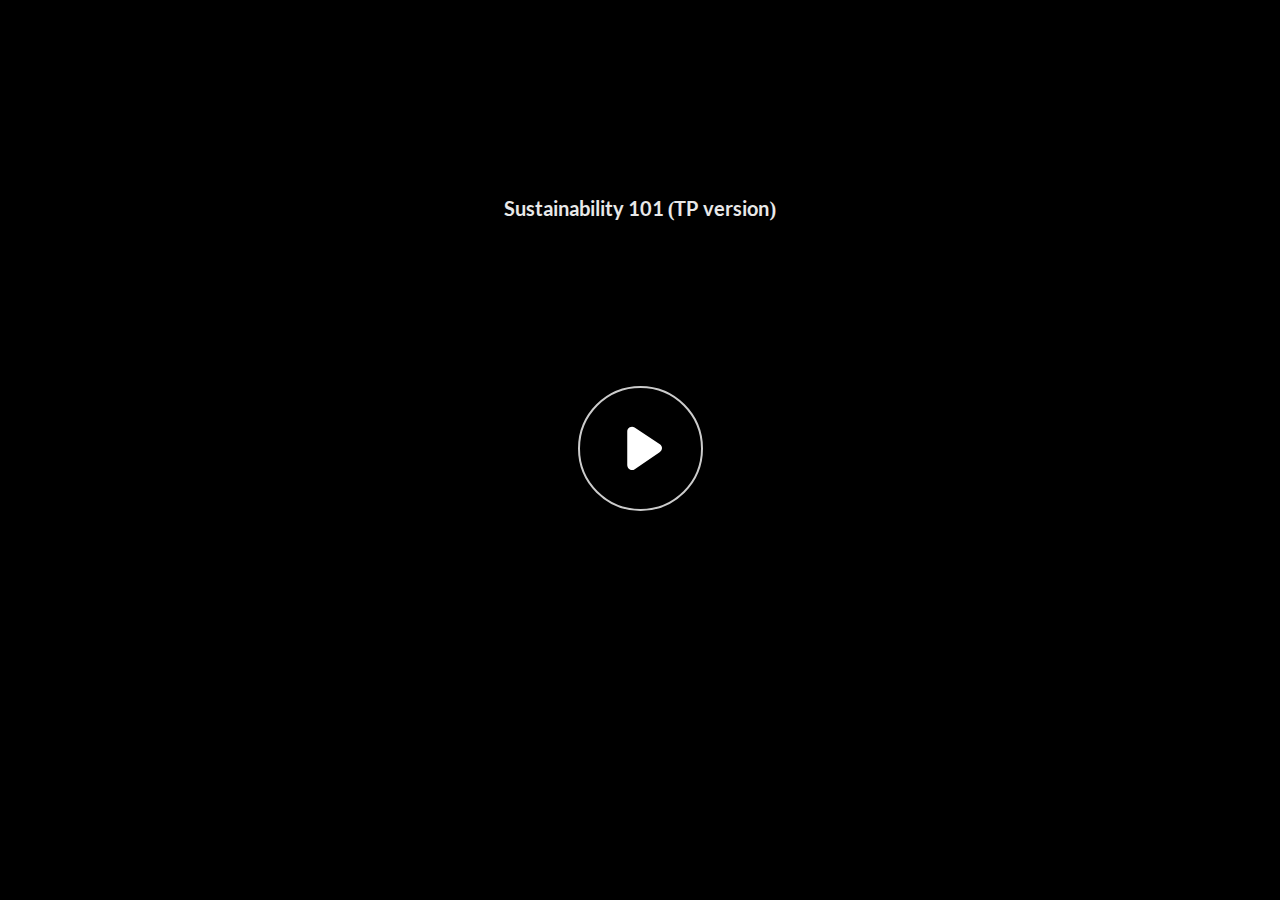
<file: index.html>
﻿<!doctype html>
<html lang="en-US">
<head>
  <meta charset="utf-8">
  <!-- Created using Storyline 360 x64 - http://www.articulate.com  -->
  <!-- version: 3.88.32574.0 -->
  <title>Sustainability 101 (TP version)</title>
  <meta http-equiv="x-ua-compatible" content="IE=edge"/>
  <meta name="viewport" content="width=device-width,initial-scale=1,user-scalable=no,shrink-to-fit=no,minimal-ui"/>
  <meta name="apple-mobile-web-app-capable" content="yes"/>
  <style>
    html, body { height: 100%; padding: 0; margin: 0 }
    #app { height: 100%; width: 100%; }
  </style>

  <script>
    window.DS = {};
    window.globals = {
      DATA_PATH_BASE: '',
      HAS_FRAME: true,
      HAS_SLIDE: true,

      lmsPresent: false,
      tinCanPresent: false,
      cmi5Present: false,
      aoSupport: false,
      scale: 'noscale',
      captureRc: true,
      browserSize: 'optimal',
      bgColor: '#FFFFFF',
      features: 'DropInBase,DropInCore,DropInInteractions,DropInMisc,DropInVectors,DropInVideo,LayerPresentAsDialog,MultipleQuizTracking,UpdatedThemeEditor',
      themeName: 'unified',
      preloaderColor: '#8C8C8C',
      suppressAnalytics: false,
      productChannel: 'stable',
      publishSource: 'storyline',
      aid: 'aid|afcff483-c2ef-4fb6-9622-74dc8f3755a5',
      cid: 'fef19388-7f60-4ddf-84ad-3c08ab8c5711',
      playerVersion: '3.88.32574.0',
      publishTimestamp: '2024-09-03T09:45:04.0226435Z',
      maxIosVideoElements: 10,
      connectionSettings: { message: 'You%20are%20offline.%20Trying%20to%20reconnect...', useDarkTheme: true, mode: 'disabled' },
      hasFeature: function(feature) {
        return this.features.split(',').includes(feature);
      },
      
      parseParams: function(qs) {
        if (window.globals.parsedParams != null) {
          return window.globals.parsedParams;
        }
        qs = (qs || window.location.search.substr(1)).split('+').join(' ');
        var params = {},
            tokens,
            re = /[?&]?([^=]+)=([^&]*)/g;

        while (tokens = re.exec(qs)) {
          params[decodeURIComponent(tokens[1]).trim()] =
            decodeURIComponent(tokens[2]).trim();
        }
        window.globals.parsedParams = params;
        return params;
      }

    };
  </script>
  <script>
    var isIe11 = ('ActiveXObject' in window || window.MSBlobBuilder != null)
      && window.msCrypto != null && !window.ActiveXObject;
    if (isIe11) {
      window.globals.unsupportedBrowser = true;
      document.write(atob('[base64]'));
    }
  </script>

  <script>
    if (window.globals.hasFeature('MultiLanguageSupport')) {
      
      
    }
  </script>

  
  <script>window.THREE = { };</script>
  
</head>
<body style="background: #FFFFFF" class="cs-HTML theme-unified">
  <!-- 360 -->
  <script>!function(){var e,i=/iPhone/i,o=/iPod/i,n=/iPad/i,t=/\biOS-universal(?:.+)Mac\b/i,r=/\bAndroid(?:.+)Mobile\b/i,a=/Android/i,d=/(?:SD4930UR|\bSilk(?:.+)Mobile\b)/i,p=/Silk/i,l=/Windows Phone/i,u=/\bWindows(?:.+)ARM\b/i,b=/BlackBerry/i,s=/BB10/i,c=/Opera Mini/i,f=/\b(CriOS|Chrome)(?:.+)Mobile/i,h=/Mobile(?:.+)Firefox\b/i,v=function(e){return void 0!==e&&"MacIntel"===e.platform&&"number"==typeof e.maxTouchPoints&&e.maxTouchPoints>1&&"undefined"==typeof MSStream};e=function(e){var m={userAgent:"",platform:"",maxTouchPoints:0};e||"undefined"==typeof navigator?"string"==typeof e?m.userAgent=e:e&&e.userAgent&&(m={userAgent:e.userAgent,platform:e.platform,maxTouchPoints:e.maxTouchPoints||0}):m={userAgent:navigator.userAgent,platform:navigator.platform,maxTouchPoints:navigator.maxTouchPoints||0};var g=m.userAgent,y=g.split("[FBAN");void 0!==y[1]&&(g=y[0]),void 0!==(y=g.split("Twitter"))[1]&&(g=y[0]);var A=function(e){return function(i){return i.test(e)}}(g),w={apple:{phone:A(i)&&!A(l),ipod:A(o),tablet:!A(i)&&(A(n)||v(m))&&!A(l),universal:A(t),device:(A(i)||A(o)||A(n)||A(t)||v(m))&&!A(l)},amazon:{phone:A(d),tablet:!A(d)&&A(p),device:A(d)||A(p)},android:{phone:!A(l)&&A(d)||!A(l)&&A(r),tablet:!A(l)&&!A(d)&&!A(r)&&(A(p)||A(a)),device:!A(l)&&(A(d)||A(p)||A(r)||A(a))||A(/\bokhttp\b/i)},windows:{phone:A(l),tablet:A(u),device:A(l)||A(u)},other:{blackberry:A(b),blackberry10:A(s),opera:A(c),firefox:A(h),chrome:A(f),device:A(b)||A(s)||A(c)||A(h)||A(f)},any:!1,phone:!1,tablet:!1};return w.any=w.apple.device||w.android.device||w.windows.device||w.other.device,w.phone=w.apple.phone||w.android.phone||w.windows.phone,w.tablet=w.apple.tablet||w.android.tablet||w.windows.tablet,w}(),"object"==typeof exports&&"undefined"!=typeof module?module.exports=e:"function"==typeof define&&define.amd?define((function(){return e})):this.isMobile=e}();
    window.isMobile.apple.tablet = window.isMobile.apple.tablet ||
      (navigator.platform === 'MacIntel' && navigator.maxTouchPoints > 1);
    window.isMobile.apple.device = window.isMobile.apple.device || window.isMobile.apple.tablet;
    window.isMobile.tablet = window.isMobile.tablet || window.isMobile.apple.tablet;
    window.isMobile.any = window.isMobile.any || window.isMobile.apple.tablet;
  </script>

  <div id="focus-sink" tabindex="-1"></div>

  <div id="preso"></div>
  <script>
    (function() {

      var classTypes = [ 'desktop', 'mobile', 'phone', 'tablet' ];

      var addDeviceClasses = function(prefix, testObj) {
        var curr, i;
        for (i = 0; i < classTypes.length; i++) {
          curr = classTypes[i];
          if (testObj[curr]) {
            document.body.classList.add(prefix + curr);
          }
        }
      };

      var params = window.globals.parseParams(),
          isDevicePreview = params.devicepreview === '1',
          isPhoneOverride = params.deviceType === 'phone' || (isDevicePreview && params.phone == '1'),
          isTabletOverride = (params.deviceType === 'tablet' || isDevicePreview) && !isPhoneOverride,
          isMobileOverride = isPhoneOverride || isTabletOverride;

      var deviceView = {
        desktop: !window.isMobile.any && !isMobileOverride,
        mobile: window.isMobile.any || isMobileOverride,
        phone: isPhoneOverride || (window.isMobile.phone && !isTabletOverride),
        tablet: isTabletOverride || window.isMobile.tablet
      };

      window.globals.deviceView = deviceView;
      window.isMobile.desktop = !window.isMobile.any;
      window.isMobile.mobile = window.isMobile.any;

      addDeviceClasses('view-', deviceView);

    })();
  </script>
  
  <script src='story_content/triggers.js' type=text/javascript></script>
<script src='story_content/user.js' type=text/javascript></script>
  <div class="slide-loader"></div>

  <script>
    var doc = document, loader = doc.body.querySelector('.slide-loader'); [ 1, 2, 3 ].forEach(function(n) { var d = doc.createElement('div'); d.style.backgroundColor = window.globals.preloaderColor; d.classList.add('mobile-loader-dot'); d.classList.add('dot' + n); loader.appendChild(d); });
  </script>

  <div class="mobile-load-title-overlay" style="display: none">
    <div class="mobile-load-title">Sustainability 101 (TP version)</div>
  </div>

  <div class="mobile-chrome-warning"></div>

  
<style>
  .warn-connection-dialog {
    display: none;
    background: transparent;
    pointer-events: all;
    position: fixed;
    left: 0;
    top: 0;
    width: 100%;
    height: 100%;
    z-index: 999;
  }

  .warn-connection-content {
    pointer-events: all;
    border-radius: 4px;
    background: white;
    border: 1px solid #E7E7E7;
    color: #333333;
    box-shadow: 0 2px 4px rgba(0, 0, 0, 0.25);
    transition: all 150ms ease-out;
    position: absolute;
    white-space: nowrap;
  }

  .view-phone.is-landscape .warn-connection-content {
    left: 23px;
    bottom: 23px;
  }

  .view-tablet.is-landscape .warn-connection-content {
    left: 50%;
    top: 20px;
    transform: translateX(-50%);
  }

  .view-mobile.is-portrait .warn-connection-content {
    transform: translate(-50%, calc(-100% - 15px));
  }

  .warn-connection-content p {
    display: inline-block;
    margin: 0 8px 0 0;
    line-height: 33px;
    font-size: 11px;
  }

  .warn-connection-content svg {
    position: relative;
    vertical-align: middle;
    margin: 0 2px 2px 8px;
  }

  .view-desktop .warn-connection-content {
    left: 1.5em;
    bottom: 1.5em;
  }

  .view-desktop .warn-connection-content p {
    font-size: 1.1em;
  }

  .is-offline .warn-connection-dialog {
    display: block;
  }

  .is-offline .cs-panel * {
    pointer-events: none !important;
  }

  .is-offline .cs-panel {
    pointer-events: all !important;
  }

  .is-offline #nav-controls * {
    pointer-events: none !important;
  }

  .is-offline #nav-controls {
    pointer-events: all !important;
  }
</style>

<div class="warn-connection-dialog" role="alertdialog" aria-modal="true" tabindex="0" aria-labelledby="warn-connection-message">
  <div class="warn-connection-content">
    <svg width="17" height="15" viewBox="0 0 17 15" xmlns="http://www.w3.org/2000/svg">
      <path fill="#8F0000" stroke="white" d="M16.07,12.98 L15.88,12.23 L9.51,1.21 C8.97,0.26,7.6,0.26,7.06,1.21 L0.69,12.23 C0.15,13.16,0.81,14.36,1.91,14.36 H14.65 C15.47,14.36,16.05,13.7,16.07,12.98 Z"/>
      <path fill="white" stroke="white" d="M8.58,5.5 C8.35,5.28,8.5,5.35,8.21,5.32 C8.09,5.35,7.97,5.49,7.96,5.67 C7.97,5.79,7.98,5.92,7.98,6.04 L7.98,6.04 C7.99,6.17,8,6.31,8.01,6.43 L8.01,6.44 C8.03,6.92,8.06,7.41,8.09,7.9 L8.09,7.9 C8.12,8.39,8.14,8.88,8.17,9.37 C8.17,9.39,8.18,9.42,8.2,9.44 C8.23,9.46,8.25,9.47,8.28,9.47 C8.31,9.47,8.34,9.46,8.35,9.44 C8.37,9.43,8.38,9.4,8.39,9.35 L8.39,9.34 C8.39,9.24,8.4,9.15,8.4,9.05 L8.4,9.05 C8.41,8.96,8.41,8.86,8.42,8.75 C8.43,8.44,8.45,8.12,8.47,7.81 L8.47,7.81 C8.49,7.49,8.51,7.18,8.53,6.87 C8.55,6.46,8.56,6.05,8.59,5.64 L8.6,5.62 C8.6,5.57,8.59,5.53,8.58,5.5 L8.21,5.32 Z"/>
      <circle fill="white" stroke="white" cx="8.3" cy="11.35" r="0.3"/>
    </svg>
    <p id="warn-connection-message">You are offline. Trying to reconnect...</p>
  </div>
</div>

<script>
  (function() {
    window.DS.connection = {
      warningShown: false,
      assets: {},
      loadingAssetGroup: false,
      retryDelay: 500
    };

    var connectionSettings = window.globals.connectionSettings || {};

    var useConnectionMessages = window.AbortController != null &&
      window.location.protocol != 'file:' &&
      connectionSettings.mode === 'normal';

    window.DS.connection.useConnectionMessages = useConnectionMessages;

    var assetCount = 0;
    var checkLoadedId;


    if (useConnectionMessages && connectionSettings != null) {
      var contentEl = document.querySelector('.warn-connection-content');
      var messageEl = contentEl.querySelector('p');

      if (connectionSettings.useDarkTheme) {
        contentEl.style.borderColor = '#BABBBA';
        contentEl.style.backgroundColor = '#282828';
        contentEl.style.color = '#FFFFFF';
      }

      if (connectionSettings.message != null) {
        messageEl.textContent = window.decodeURIComponent(connectionSettings.message);
      }
    }

    function checkAssetsReady() {
      for (var i in DS.connection.assets) {
        if (!DS.connection.assets[i].success) {
          return false;
        }
      }
      return true;
    }

    function stopAssetGroup() {
      if (!useConnectionMessages) { return; }

      assetCount = 0;

      DS.connection.oldAssetGroup = DS.connection.assets;
      DS.connection.assets = {};
      DS.connection.loadingAssetGroup = false;
      clearInterval(checkLoadedId);
    }

    function startAssetGroup() {
      if (!useConnectionMessages) { return; }
      var ticks = 0;
      clearInterval(checkLoadedId);
      checkLoadedId = setInterval(function() {
        var loaded = 0;
        if (assetCount === 0 && loaded === 0) {
          clearInterval(checkLoadedId);
          return;
        }

        for (var i in DS.connection.assets) {
          if (DS.connection.assets[i].success) {
            loaded++;
          }
        }

        if (assetCount === loaded && checkAssetsReady()) {
          for (var i in DS.connection.assets) {
            if (DS.connection.assets[i].action) {
              DS.connection.assets[i].action();
            }
          }
          hideWarning();
          stopAssetGroup();
        }
      }, 100)
    }

    function requiredAsset(url, action, retry, type) {
      if (!useConnectionMessages) { return; }
      if (DS.connection.assets[url]) { return; }

      DS.connection.assets[url] = {
        success: false, action: action, retry: retry, type: type
      };
      assetCount = Object.keys(DS.connection.assets).length;
      if (!DS.connection.loadingAssetGroup) {
        startAssetGroup();
      }
      DS.connection.loadingAssetGroup = true;
    }

    function assetLoaded(url) {
      if (!useConnectionMessages) { return; }
      if (DS.connection.assets[url]) {
        DS.connection.assets[url].success = true;
      }
    }

    function assetFailed(url) {
      if (!useConnectionMessages) { return; }
      if (!DS.connection.assets[url]) {
        if (/\.js$/.test(url) && url.indexOf('transcripts') === -1) {
          setTimeout(function() {
            if (DS.connection.lastSlideLoaded != null) {
              DS.connection.lastSlideLoaded();
            }
          }, DS.connection.retryDelay);
        }
        return;
      }
      if (!DS.connection.warningShown) { showWarning(); }
      if (DS.connection.assets[url].retry) {
        setTimeout(function() {
          if (!DS.connection.assets[url].success) {
            DS.connection.assets[url].retry()
          }
        }, DS.connection.retryDelay);
      }
    }

    function hideWarning() {
      document.body.classList.remove('is-offline');
      DS.connection.warningShown = false;
      enableKeys();
    }
    DS.connection.hideWarning = hideWarning

    function showWarning(btn) {
      document.body.classList.add('is-offline')
      DS.connection.warningShown = true;
      updateWarningPosition();
      disableKeys();
    }

    function updateWarningPosition() {
      if (!DS.connection.warningShown) {
        return;
      }

      var isPortrait = document.body.classList.contains('is-portrait');
      var isMobile = document.body.classList.contains('view-mobile');
      var warningEl = document.querySelector('.warn-connection-content');

      if (isPortrait && isMobile) {
        var slide = document.querySelector('.primary-slide');
        var slideRect = slide != null
          ? slide.getBoundingClientRect()
          : { top: window.innerHeight, left: 0, width: window.innerWidth };

        warningEl.style.top = `${slideRect.top}px`
        warningEl.style.left = `${slideRect.left + slideRect.width / 2}px`
      } else {
        warningEl.style.top = null;
        warningEl.style.left = null;
      }

      window.requestAnimationFrame(updateWarningPosition);
    }

    function onDisableKeyDown(e) {
      e.preventDefault();
      e.stopImmediatePropagation();
    }

    function onDisableKeyUp(e) {
      e.preventDefault();
      e.stopImmediatePropagation();
    }

    var accStyle = document.createElement('style');
    var warnDialogEl = document.querySelector('.warn-connection-dialog');

    function disableKeys() {
      if (DS.views && DS.views.nsStack && DS.views.nsStack.length === 1) {
        DS.views.nsStack[0].tabReachable = false
        DS.views.nsStack[0].updateTabIndex(true, true);
      }

      accStyle.innerHTML = '.acc-shadow-dom { display: none; }';
      document.body.appendChild(accStyle);

      warnDialogEl.parentNode.append(warnDialogEl);
      warnDialogEl.focus();
    }

    function enableKeys() {
      accStyle.remove();
      if (DS.views && DS.views.nsStack && DS.views.nsStack.length === 1 && DS.views.nsStack[0].name === '_frame') {
        DS.views.nsStack[0].tabReachable = true;
        DS.views.nsStack[0].updateTabIndex();
      }
    }

    // these will all be noops if the feature flag isn't set in
    // the data and `window.globals.features`
    DS.connection.requiredAsset = requiredAsset;
    DS.connection.assetLoaded = assetLoaded;
    DS.connection.assetFailed = assetFailed;
    DS.connection.stopAssetGroup = stopAssetGroup;
    DS.connection.startAssetGroup = startAssetGroup;
  })();
</script>


  <script>
    
    if (window.autoSpider && window.vInterfaceObject) {
      document.querySelector('.mobile-load-title-overlay').style.display = 'none';
    }
  </script>

  

  <link rel="stylesheet" href="html5/data/css/output.min.css" data-noprefix/>
</body>
<script src="html5/lib/scripts/bootstrapper.min.js"></script>
</html>
</file>
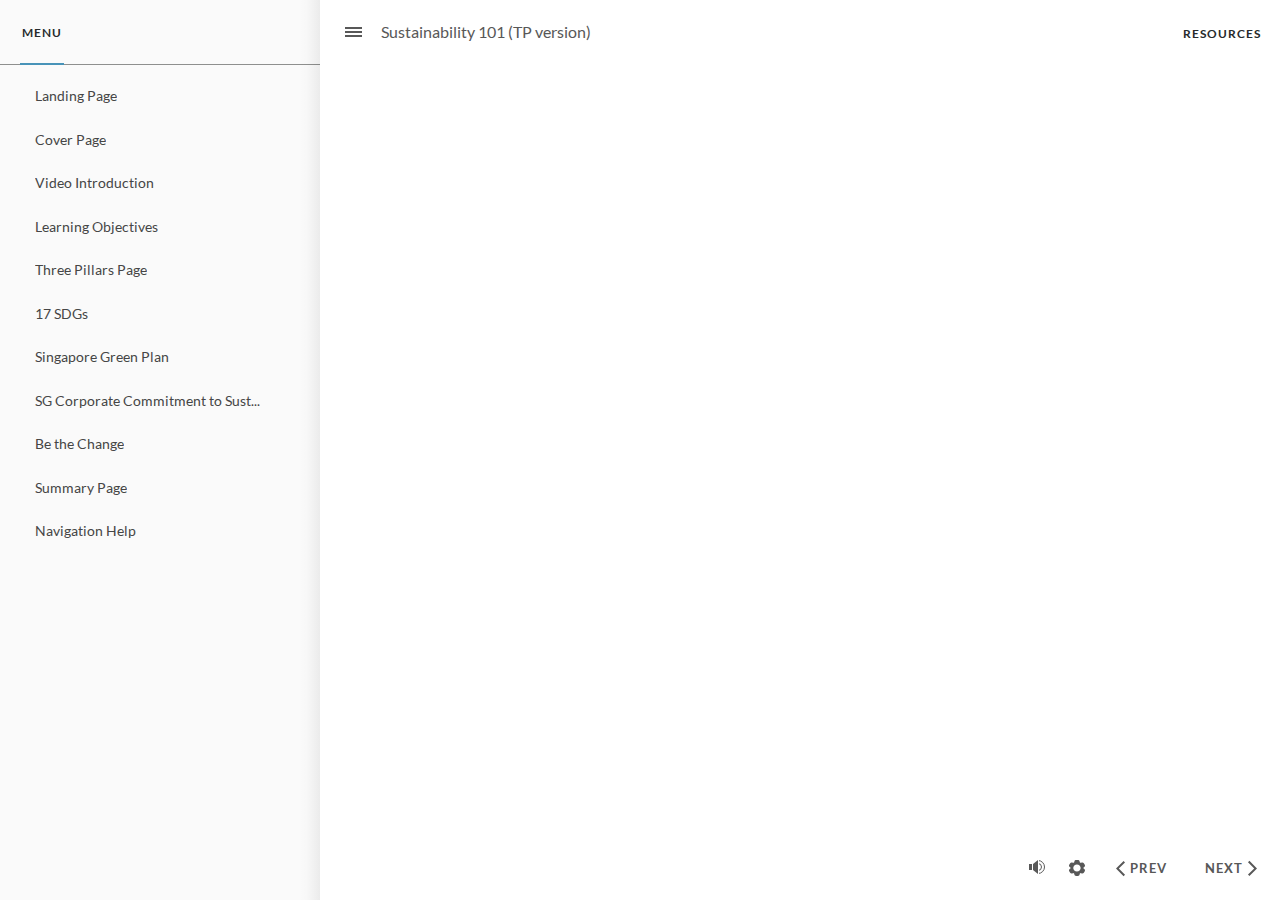
<file: index_lms.html>
<!doctype html>
<html lang="en-US">
<head>
  <meta charset="utf-8">
  <!-- Created using Storyline 360 x64 - http://www.articulate.com  -->
  <!-- version: 3.88.32574.0 -->
  <title>Sustainability 101 (TP version)</title>
  <meta http-equiv="x-ua-compatible" content="IE=edge"/>
  <meta name="viewport" content="width=device-width,initial-scale=1,user-scalable=no,shrink-to-fit=no,minimal-ui"/>
  <meta name="apple-mobile-web-app-capable" content="yes"/>
  <style>
    html, body { height: 100%; padding: 0; margin: 0 }
    #app { height: 100%; width: 100%; }
  </style>

  <script>
    window.DS = {};
    window.globals = {
      DATA_PATH_BASE: '',
      HAS_FRAME: true,
      HAS_SLIDE: true,

      lmsPresent: true,
      tinCanPresent: false,
      cmi5Present: false,
      aoSupport: false,
      scale: 'noscale',
      captureRc: true,
      browserSize: 'optimal',
      bgColor: '#FFFFFF',
      features: 'DropInBase,DropInCore,DropInInteractions,DropInMisc,DropInVectors,DropInVideo,LayerPresentAsDialog,MultipleQuizTracking,UpdatedThemeEditor',
      themeName: 'unified',
      preloaderColor: '#8C8C8C',
      suppressAnalytics: false,
      productChannel: 'stable',
      publishSource: 'storyline',
      aid: 'aid|afcff483-c2ef-4fb6-9622-74dc8f3755a5',
      cid: 'fef19388-7f60-4ddf-84ad-3c08ab8c5711',
      playerVersion: '3.88.32574.0',
      publishTimestamp: '2024-09-03T09:45:04.1821109Z',
      maxIosVideoElements: 10,
      connectionSettings: { message: 'You%20are%20offline.%20Trying%20to%20reconnect...', useDarkTheme: true, mode: 'disabled' },
      hasFeature: function(feature) {
        return this.features.split(',').includes(feature);
      },
      
      parseParams: function(qs) {
        if (window.globals.parsedParams != null) {
          return window.globals.parsedParams;
        }
        qs = (qs || window.location.search.substr(1)).split('+').join(' ');
        var params = {},
            tokens,
            re = /[?&]?([^=]+)=([^&]*)/g;

        while (tokens = re.exec(qs)) {
          params[decodeURIComponent(tokens[1]).trim()] =
            decodeURIComponent(tokens[2]).trim();
        }
        window.globals.parsedParams = params;
        return params;
      }

    };
  </script>
  <script>
    var isIe11 = ('ActiveXObject' in window || window.MSBlobBuilder != null)
      && window.msCrypto != null && !window.ActiveXObject;
    if (isIe11) {
      window.globals.unsupportedBrowser = true;
      document.write(atob('[base64]'));
    }
  </script>

  <script>
    if (window.globals.hasFeature('MultiLanguageSupport')) {
      
      
    }
  </script>

  <script src="lms/scormdriver.js" charset="utf-8"></script>
  <script>window.THREE = { };</script>
  
</head>
<body style="background: #FFFFFF" class="cs-HTML theme-unified">
  <!-- 360 -->
  <script>!function(){var e,i=/iPhone/i,o=/iPod/i,n=/iPad/i,t=/\biOS-universal(?:.+)Mac\b/i,r=/\bAndroid(?:.+)Mobile\b/i,a=/Android/i,d=/(?:SD4930UR|\bSilk(?:.+)Mobile\b)/i,p=/Silk/i,l=/Windows Phone/i,u=/\bWindows(?:.+)ARM\b/i,b=/BlackBerry/i,s=/BB10/i,c=/Opera Mini/i,f=/\b(CriOS|Chrome)(?:.+)Mobile/i,h=/Mobile(?:.+)Firefox\b/i,v=function(e){return void 0!==e&&"MacIntel"===e.platform&&"number"==typeof e.maxTouchPoints&&e.maxTouchPoints>1&&"undefined"==typeof MSStream};e=function(e){var m={userAgent:"",platform:"",maxTouchPoints:0};e||"undefined"==typeof navigator?"string"==typeof e?m.userAgent=e:e&&e.userAgent&&(m={userAgent:e.userAgent,platform:e.platform,maxTouchPoints:e.maxTouchPoints||0}):m={userAgent:navigator.userAgent,platform:navigator.platform,maxTouchPoints:navigator.maxTouchPoints||0};var g=m.userAgent,y=g.split("[FBAN");void 0!==y[1]&&(g=y[0]),void 0!==(y=g.split("Twitter"))[1]&&(g=y[0]);var A=function(e){return function(i){return i.test(e)}}(g),w={apple:{phone:A(i)&&!A(l),ipod:A(o),tablet:!A(i)&&(A(n)||v(m))&&!A(l),universal:A(t),device:(A(i)||A(o)||A(n)||A(t)||v(m))&&!A(l)},amazon:{phone:A(d),tablet:!A(d)&&A(p),device:A(d)||A(p)},android:{phone:!A(l)&&A(d)||!A(l)&&A(r),tablet:!A(l)&&!A(d)&&!A(r)&&(A(p)||A(a)),device:!A(l)&&(A(d)||A(p)||A(r)||A(a))||A(/\bokhttp\b/i)},windows:{phone:A(l),tablet:A(u),device:A(l)||A(u)},other:{blackberry:A(b),blackberry10:A(s),opera:A(c),firefox:A(h),chrome:A(f),device:A(b)||A(s)||A(c)||A(h)||A(f)},any:!1,phone:!1,tablet:!1};return w.any=w.apple.device||w.android.device||w.windows.device||w.other.device,w.phone=w.apple.phone||w.android.phone||w.windows.phone,w.tablet=w.apple.tablet||w.android.tablet||w.windows.tablet,w}(),"object"==typeof exports&&"undefined"!=typeof module?module.exports=e:"function"==typeof define&&define.amd?define((function(){return e})):this.isMobile=e}();
    window.isMobile.apple.tablet = window.isMobile.apple.tablet ||
      (navigator.platform === 'MacIntel' && navigator.maxTouchPoints > 1);
    window.isMobile.apple.device = window.isMobile.apple.device || window.isMobile.apple.tablet;
    window.isMobile.tablet = window.isMobile.tablet || window.isMobile.apple.tablet;
    window.isMobile.any = window.isMobile.any || window.isMobile.apple.tablet;
  </script>

  <div id="focus-sink" tabindex="-1"></div>

  <div id="preso"></div>
  <script>
    (function() {

      var classTypes = [ 'desktop', 'mobile', 'phone', 'tablet' ];

      var addDeviceClasses = function(prefix, testObj) {
        var curr, i;
        for (i = 0; i < classTypes.length; i++) {
          curr = classTypes[i];
          if (testObj[curr]) {
            document.body.classList.add(prefix + curr);
          }
        }
      };

      var params = window.globals.parseParams(),
          isDevicePreview = params.devicepreview === '1',
          isPhoneOverride = params.deviceType === 'phone' || (isDevicePreview && params.phone == '1'),
          isTabletOverride = (params.deviceType === 'tablet' || isDevicePreview) && !isPhoneOverride,
          isMobileOverride = isPhoneOverride || isTabletOverride;

      var deviceView = {
        desktop: !window.isMobile.any && !isMobileOverride,
        mobile: window.isMobile.any || isMobileOverride,
        phone: isPhoneOverride || (window.isMobile.phone && !isTabletOverride),
        tablet: isTabletOverride || window.isMobile.tablet
      };

      window.globals.deviceView = deviceView;
      window.isMobile.desktop = !window.isMobile.any;
      window.isMobile.mobile = window.isMobile.any;

      addDeviceClasses('view-', deviceView);

    })();
  </script>
  
  <script src='story_content/triggers.js' type=text/javascript></script>
<script src='story_content/user.js' type=text/javascript></script>
  <div class="slide-loader"></div>

  <script>
    var doc = document, loader = doc.body.querySelector('.slide-loader'); [ 1, 2, 3 ].forEach(function(n) { var d = doc.createElement('div'); d.style.backgroundColor = window.globals.preloaderColor; d.classList.add('mobile-loader-dot'); d.classList.add('dot' + n); loader.appendChild(d); });
  </script>

  <div class="mobile-load-title-overlay" style="display: none">
    <div class="mobile-load-title">Sustainability 101 (TP version)</div>
  </div>

  <div class="mobile-chrome-warning"></div>

  
<style>
  .warn-connection-dialog {
    display: none;
    background: transparent;
    pointer-events: all;
    position: fixed;
    left: 0;
    top: 0;
    width: 100%;
    height: 100%;
    z-index: 999;
  }

  .warn-connection-content {
    pointer-events: all;
    border-radius: 4px;
    background: white;
    border: 1px solid #E7E7E7;
    color: #333333;
    box-shadow: 0 2px 4px rgba(0, 0, 0, 0.25);
    transition: all 150ms ease-out;
    position: absolute;
    white-space: nowrap;
  }

  .view-phone.is-landscape .warn-connection-content {
    left: 23px;
    bottom: 23px;
  }

  .view-tablet.is-landscape .warn-connection-content {
    left: 50%;
    top: 20px;
    transform: translateX(-50%);
  }

  .view-mobile.is-portrait .warn-connection-content {
    transform: translate(-50%, calc(-100% - 15px));
  }

  .warn-connection-content p {
    display: inline-block;
    margin: 0 8px 0 0;
    line-height: 33px;
    font-size: 11px;
  }

  .warn-connection-content svg {
    position: relative;
    vertical-align: middle;
    margin: 0 2px 2px 8px;
  }

  .view-desktop .warn-connection-content {
    left: 1.5em;
    bottom: 1.5em;
  }

  .view-desktop .warn-connection-content p {
    font-size: 1.1em;
  }

  .is-offline .warn-connection-dialog {
    display: block;
  }

  .is-offline .cs-panel * {
    pointer-events: none !important;
  }

  .is-offline .cs-panel {
    pointer-events: all !important;
  }

  .is-offline #nav-controls * {
    pointer-events: none !important;
  }

  .is-offline #nav-controls {
    pointer-events: all !important;
  }
</style>

<div class="warn-connection-dialog" role="alertdialog" aria-modal="true" tabindex="0" aria-labelledby="warn-connection-message">
  <div class="warn-connection-content">
    <svg width="17" height="15" viewBox="0 0 17 15" xmlns="http://www.w3.org/2000/svg">
      <path fill="#8F0000" stroke="white" d="M16.07,12.98 L15.88,12.23 L9.51,1.21 C8.97,0.26,7.6,0.26,7.06,1.21 L0.69,12.23 C0.15,13.16,0.81,14.36,1.91,14.36 H14.65 C15.47,14.36,16.05,13.7,16.07,12.98 Z"/>
      <path fill="white" stroke="white" d="M8.58,5.5 C8.35,5.28,8.5,5.35,8.21,5.32 C8.09,5.35,7.97,5.49,7.96,5.67 C7.97,5.79,7.98,5.92,7.98,6.04 L7.98,6.04 C7.99,6.17,8,6.31,8.01,6.43 L8.01,6.44 C8.03,6.92,8.06,7.41,8.09,7.9 L8.09,7.9 C8.12,8.39,8.14,8.88,8.17,9.37 C8.17,9.39,8.18,9.42,8.2,9.44 C8.23,9.46,8.25,9.47,8.28,9.47 C8.31,9.47,8.34,9.46,8.35,9.44 C8.37,9.43,8.38,9.4,8.39,9.35 L8.39,9.34 C8.39,9.24,8.4,9.15,8.4,9.05 L8.4,9.05 C8.41,8.96,8.41,8.86,8.42,8.75 C8.43,8.44,8.45,8.12,8.47,7.81 L8.47,7.81 C8.49,7.49,8.51,7.18,8.53,6.87 C8.55,6.46,8.56,6.05,8.59,5.64 L8.6,5.62 C8.6,5.57,8.59,5.53,8.58,5.5 L8.21,5.32 Z"/>
      <circle fill="white" stroke="white" cx="8.3" cy="11.35" r="0.3"/>
    </svg>
    <p id="warn-connection-message">You are offline. Trying to reconnect...</p>
  </div>
</div>

<script>
  (function() {
    window.DS.connection = {
      warningShown: false,
      assets: {},
      loadingAssetGroup: false,
      retryDelay: 500
    };

    var connectionSettings = window.globals.connectionSettings || {};

    var useConnectionMessages = window.AbortController != null &&
      window.location.protocol != 'file:' &&
      connectionSettings.mode === 'normal';

    window.DS.connection.useConnectionMessages = useConnectionMessages;

    var assetCount = 0;
    var checkLoadedId;


    if (useConnectionMessages && connectionSettings != null) {
      var contentEl = document.querySelector('.warn-connection-content');
      var messageEl = contentEl.querySelector('p');

      if (connectionSettings.useDarkTheme) {
        contentEl.style.borderColor = '#BABBBA';
        contentEl.style.backgroundColor = '#282828';
        contentEl.style.color = '#FFFFFF';
      }

      if (connectionSettings.message != null) {
        messageEl.textContent = window.decodeURIComponent(connectionSettings.message);
      }
    }

    function checkAssetsReady() {
      for (var i in DS.connection.assets) {
        if (!DS.connection.assets[i].success) {
          return false;
        }
      }
      return true;
    }

    function stopAssetGroup() {
      if (!useConnectionMessages) { return; }

      assetCount = 0;

      DS.connection.oldAssetGroup = DS.connection.assets;
      DS.connection.assets = {};
      DS.connection.loadingAssetGroup = false;
      clearInterval(checkLoadedId);
    }

    function startAssetGroup() {
      if (!useConnectionMessages) { return; }
      var ticks = 0;
      clearInterval(checkLoadedId);
      checkLoadedId = setInterval(function() {
        var loaded = 0;
        if (assetCount === 0 && loaded === 0) {
          clearInterval(checkLoadedId);
          return;
        }

        for (var i in DS.connection.assets) {
          if (DS.connection.assets[i].success) {
            loaded++;
          }
        }

        if (assetCount === loaded && checkAssetsReady()) {
          for (var i in DS.connection.assets) {
            if (DS.connection.assets[i].action) {
              DS.connection.assets[i].action();
            }
          }
          hideWarning();
          stopAssetGroup();
        }
      }, 100)
    }

    function requiredAsset(url, action, retry, type) {
      if (!useConnectionMessages) { return; }
      if (DS.connection.assets[url]) { return; }

      DS.connection.assets[url] = {
        success: false, action: action, retry: retry, type: type
      };
      assetCount = Object.keys(DS.connection.assets).length;
      if (!DS.connection.loadingAssetGroup) {
        startAssetGroup();
      }
      DS.connection.loadingAssetGroup = true;
    }

    function assetLoaded(url) {
      if (!useConnectionMessages) { return; }
      if (DS.connection.assets[url]) {
        DS.connection.assets[url].success = true;
      }
    }

    function assetFailed(url) {
      if (!useConnectionMessages) { return; }
      if (!DS.connection.assets[url]) {
        if (/\.js$/.test(url) && url.indexOf('transcripts') === -1) {
          setTimeout(function() {
            if (DS.connection.lastSlideLoaded != null) {
              DS.connection.lastSlideLoaded();
            }
          }, DS.connection.retryDelay);
        }
        return;
      }
      if (!DS.connection.warningShown) { showWarning(); }
      if (DS.connection.assets[url].retry) {
        setTimeout(function() {
          if (!DS.connection.assets[url].success) {
            DS.connection.assets[url].retry()
          }
        }, DS.connection.retryDelay);
      }
    }

    function hideWarning() {
      document.body.classList.remove('is-offline');
      DS.connection.warningShown = false;
      enableKeys();
    }
    DS.connection.hideWarning = hideWarning

    function showWarning(btn) {
      document.body.classList.add('is-offline')
      DS.connection.warningShown = true;
      updateWarningPosition();
      disableKeys();
    }

    function updateWarningPosition() {
      if (!DS.connection.warningShown) {
        return;
      }

      var isPortrait = document.body.classList.contains('is-portrait');
      var isMobile = document.body.classList.contains('view-mobile');
      var warningEl = document.querySelector('.warn-connection-content');

      if (isPortrait && isMobile) {
        var slide = document.querySelector('.primary-slide');
        var slideRect = slide != null
          ? slide.getBoundingClientRect()
          : { top: window.innerHeight, left: 0, width: window.innerWidth };

        warningEl.style.top = `${slideRect.top}px`
        warningEl.style.left = `${slideRect.left + slideRect.width / 2}px`
      } else {
        warningEl.style.top = null;
        warningEl.style.left = null;
      }

      window.requestAnimationFrame(updateWarningPosition);
    }

    function onDisableKeyDown(e) {
      e.preventDefault();
      e.stopImmediatePropagation();
    }

    function onDisableKeyUp(e) {
      e.preventDefault();
      e.stopImmediatePropagation();
    }

    var accStyle = document.createElement('style');
    var warnDialogEl = document.querySelector('.warn-connection-dialog');

    function disableKeys() {
      if (DS.views && DS.views.nsStack && DS.views.nsStack.length === 1) {
        DS.views.nsStack[0].tabReachable = false
        DS.views.nsStack[0].updateTabIndex(true, true);
      }

      accStyle.innerHTML = '.acc-shadow-dom { display: none; }';
      document.body.appendChild(accStyle);

      warnDialogEl.parentNode.append(warnDialogEl);
      warnDialogEl.focus();
    }

    function enableKeys() {
      accStyle.remove();
      if (DS.views && DS.views.nsStack && DS.views.nsStack.length === 1 && DS.views.nsStack[0].name === '_frame') {
        DS.views.nsStack[0].tabReachable = true;
        DS.views.nsStack[0].updateTabIndex();
      }
    }

    // these will all be noops if the feature flag isn't set in
    // the data and `window.globals.features`
    DS.connection.requiredAsset = requiredAsset;
    DS.connection.assetLoaded = assetLoaded;
    DS.connection.assetFailed = assetFailed;
    DS.connection.stopAssetGroup = stopAssetGroup;
    DS.connection.startAssetGroup = startAssetGroup;
  })();
</script>


  <script>
    
    if (window.autoSpider && window.vInterfaceObject) {
      document.querySelector('.mobile-load-title-overlay').style.display = 'none';
    }
  </script>

  

  <link rel="stylesheet" href="html5/data/css/output.min.css" data-noprefix/>
</body>
<script src="html5/lib/scripts/bootstrapper.min.js"></script>
</html>
</file>
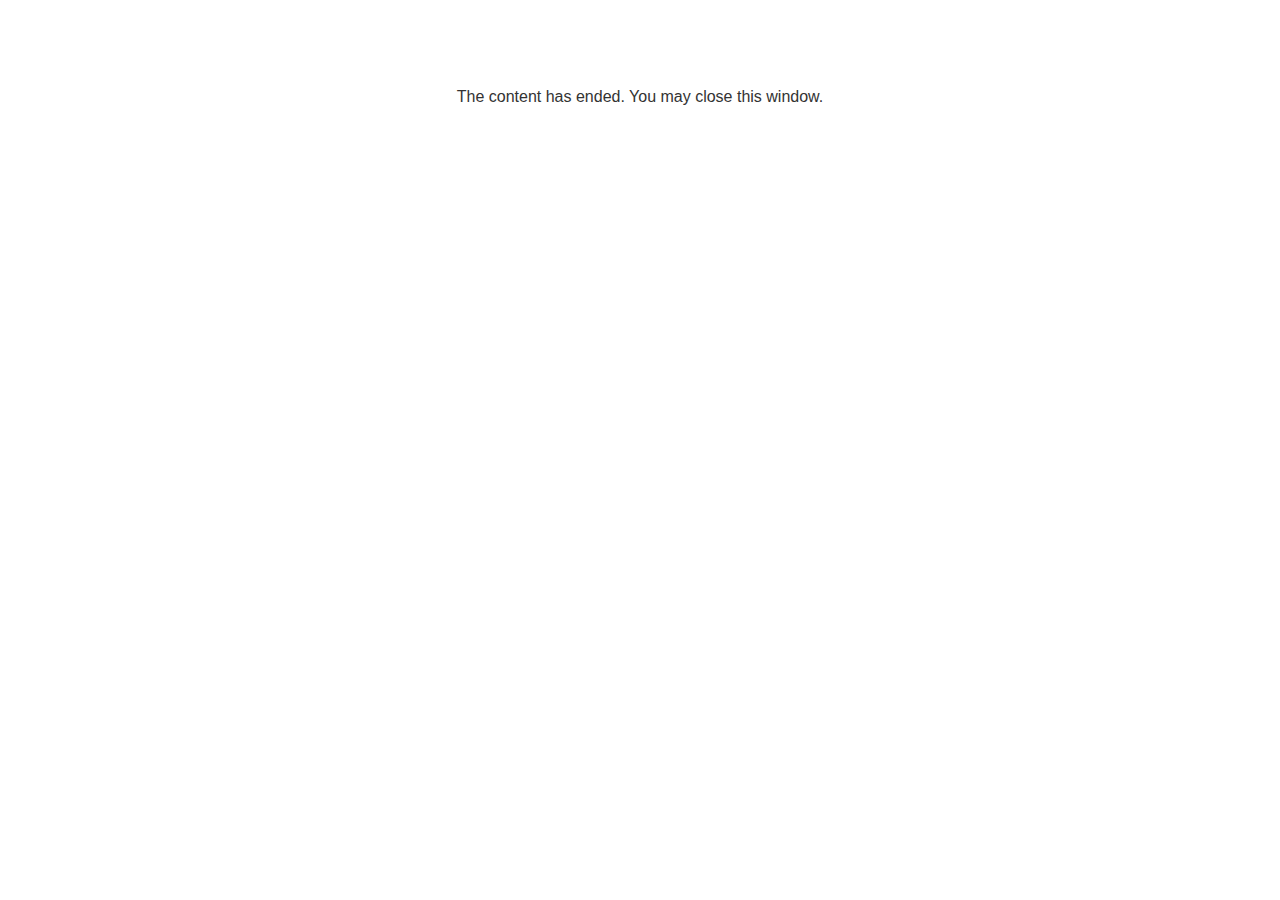
<file: lms/goodbye.html>
<!doctype html>
<html>
<body style="background-color: #ffffff;">

<p role="alert" style="color: #333333;font-family: Lato, articulate, tahoma, arial;font-size: medium;text-align: center;">
<br><br><br><br>
The content has ended. You may close this window.
</p>

</body>
</html>
</file>
